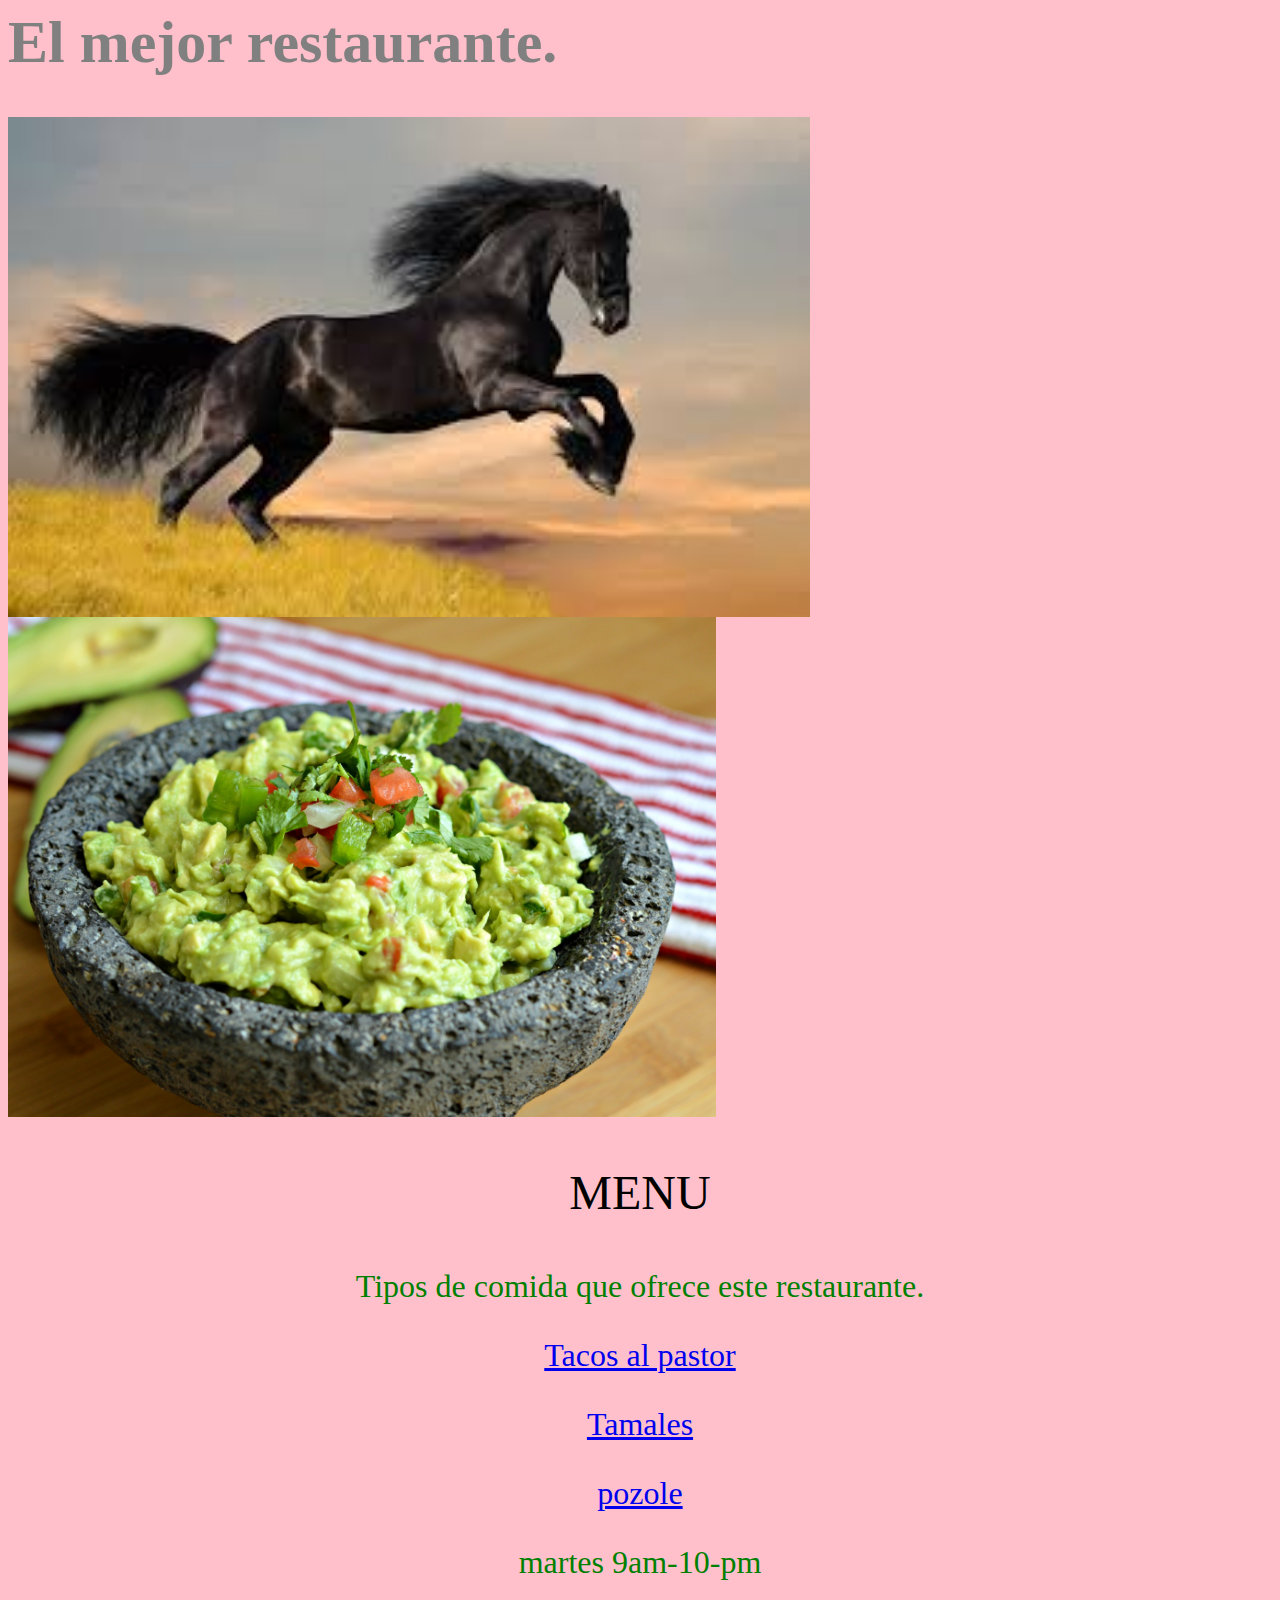
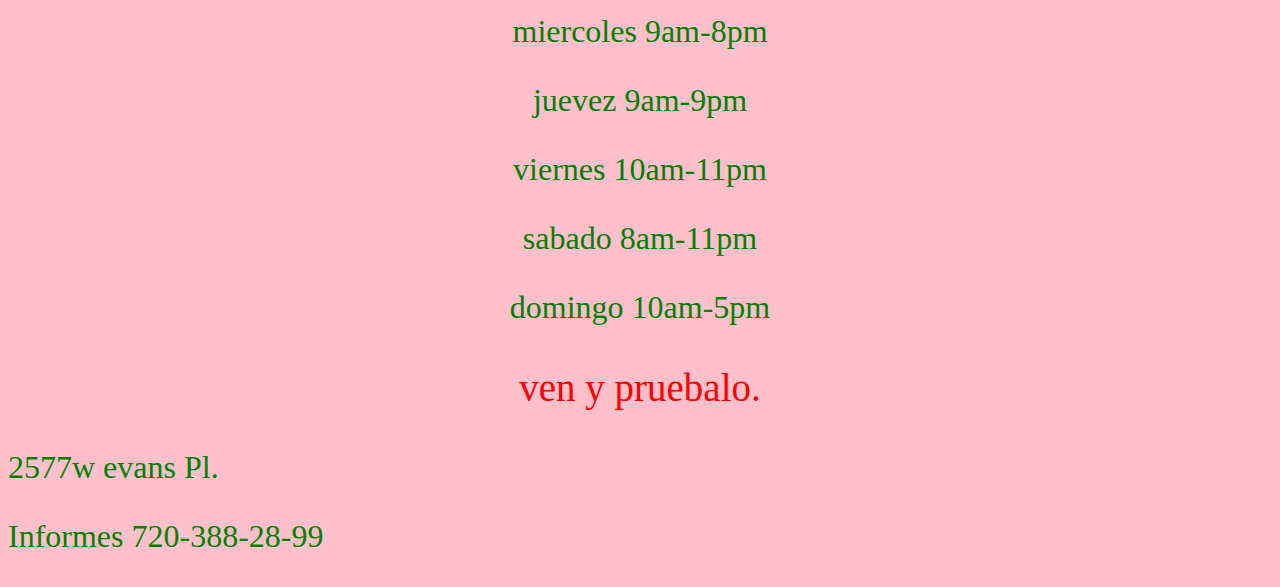
<file: index.html>
<html>
<head>
<link rel="stylesheet" href="style.css">
<title> los dos potrillos
</title>
</head>
<body>
<body bgcolor="pink">
<h1> El mejor restaurante.</h1>
<img src="caballos.jpg">
<img src="guacamole.jpg">
<CENTER> 
<font color="black" size="7" face="Jazz LET.fantacy">
<p>MENU</p> </font>

<font color="green" size="6" face="Jazz LET.fantacy">
<p> Tipos de comida que ofrece este restaurante.</p>
<font color="blue" size="6" face="Jazz LET.fantacy">
<p>  <a href="tacos.html">Tacos al pastor</a></p>
<p> <a href="tamales.html">Tamales</a></p>
<p> <a href="pozole.html">pozole</a></p>













</font>

<p>martes 9am-10-pm </p>
<p>miercoles 9am-8pm</p>
<p>juevez 9am-9pm</p>
<p>viernes 10am-11pm</p>
<p>sabado 8am-11pm</p>
<p>domingo 10am-5pm</p>
<p id="special">ven y pruebalo.</p> </center>
<p> 2577w evans Pl. </p>
<p> Informes 720-388-28-99</p>

</body>
</html>
</file>
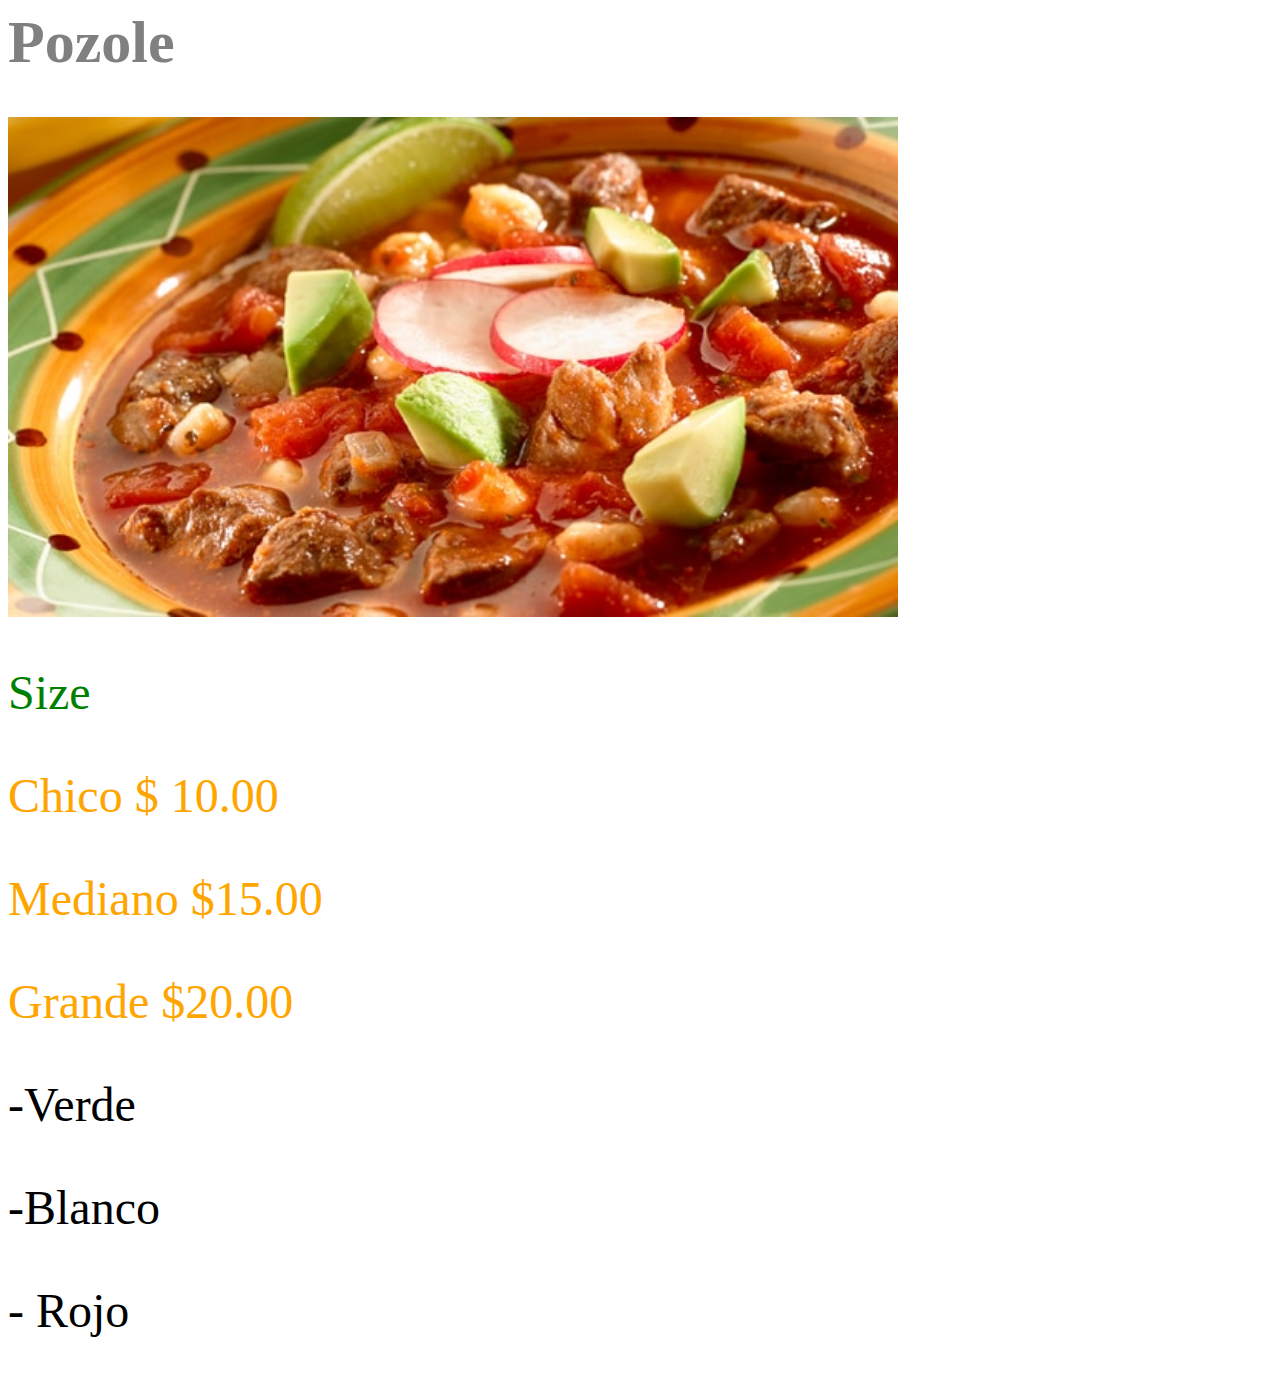
<file: pozole.html>
<html>
<head>
<link rel="stylesheet" href="style.css">
<title>pozole</title>
</head>
<body>
<font color="red" size="6" face="Jazz LET.fantacy">
<h1>Pozole</h1>
<font color="black" size="6" face="Jazz LET.fantacy">
<img src="pozole.jpg">
<font color="GREEN" size="7" face="Jazz LET.fantacy">
<p>Size</p>
<font color="orange" size="7" face="Jazz LET.fantacy">
<p> Chico $ 10.00</p>
<p>Mediano $15.00</p>
<p> Grande $20.00 </p>
<font color="black" size="7" face="Jazz LET.fantacy">
<p> -Verde </p>
<p> -Blanco</p>
<p>- Rojo</p>

</body>
</html>
</file>
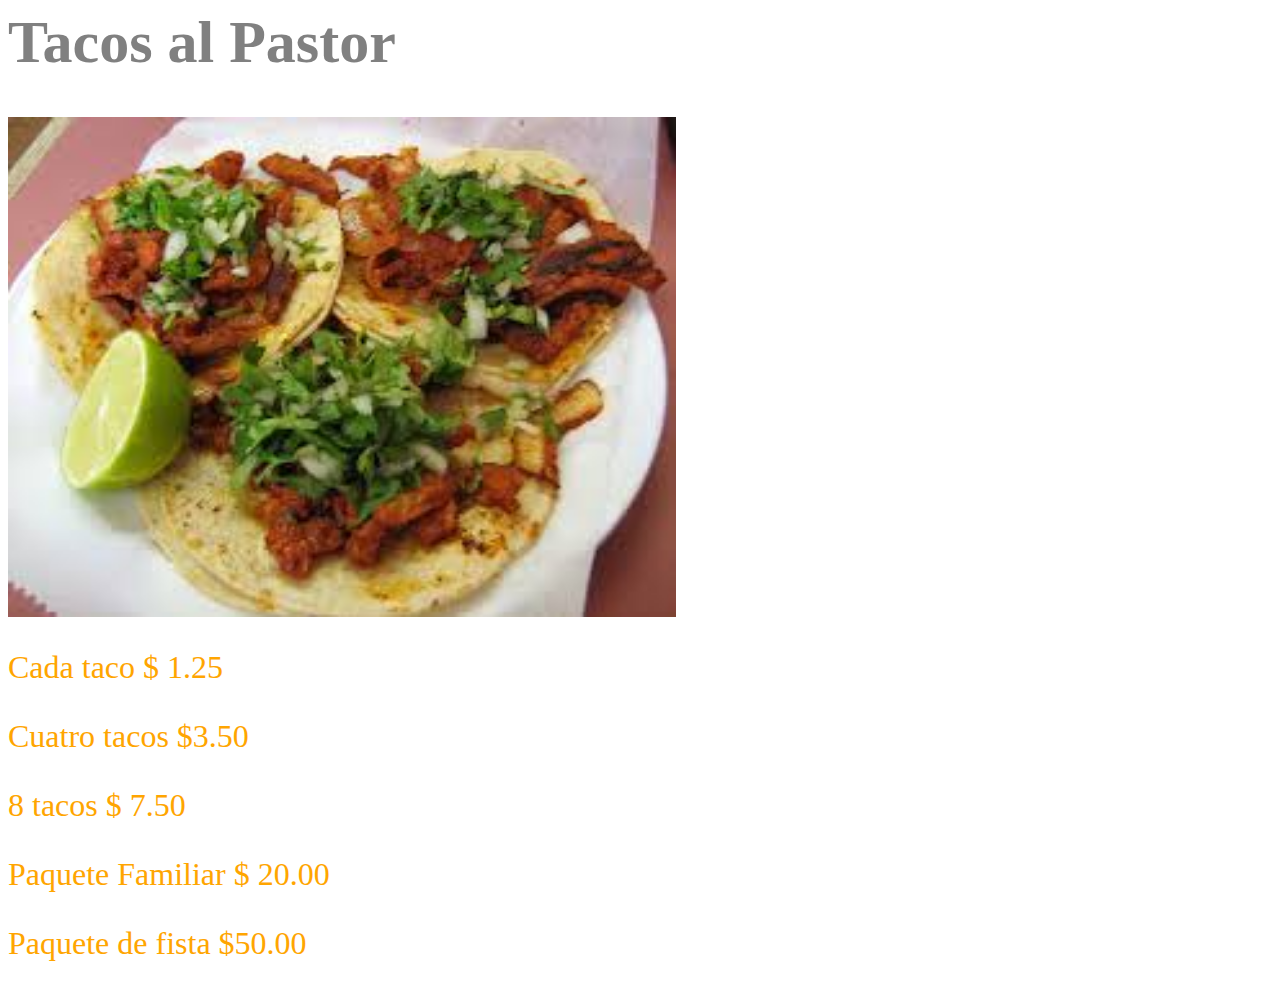
<file: tacos.html>
<html>
<head>
<link rel="stylesheet" href="style.css">
<title>Tacos</title>
</head>
<body>
<h1>Tacos al Pastor</h1>
<font color="orange" size="6" face="Jazz LET.fantacy">
<img src="taquitos.jpg">
<br>
<p> Cada taco $ 1.25</p>
<p> Cuatro tacos $3.50 </p>
<p> 8 tacos $ 7.50 </p>
<p> Paquete Familiar $ 20.00 </p>
<p> Paquete de fista $50.00 </p>
</body>
</html>
</file>
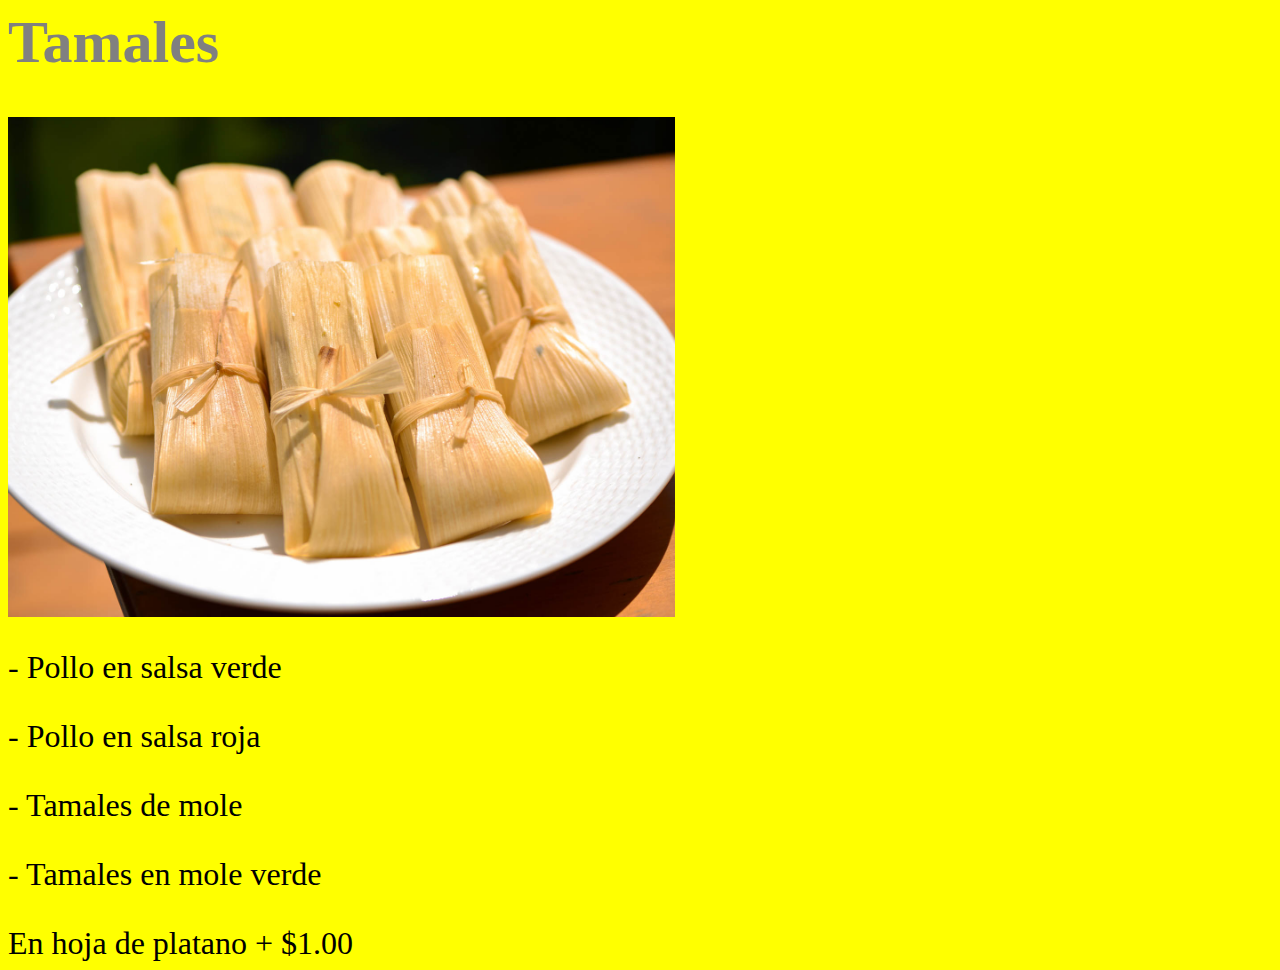
<file: tamales.html>
<html>
<head>
<link rel="stylesheet" href="style.css">
<title>Tamales</title>
</head>
<body>
<body bgcolor="yellow">
<h1>Tamales</h1>
<font color="black" size="6" face="Jazz LET.fantacy">
<img src="tamales.jpg">
<p> - Pollo en salsa verde</p>
<p> - Pollo en salsa roja</p>
<p> - Tamales de mole</p>
<p> - Tamales en mole verde</p>



 En hoja de platano + $1.00

</body>
</html>
</file>
<file: style.css>
h1{ 
        font-size:60px;
        color:gray
}
img{
         height:500px;
         width: auto;
}
#special{ 
         font-size:39px;
         color:red;
}
</file>
